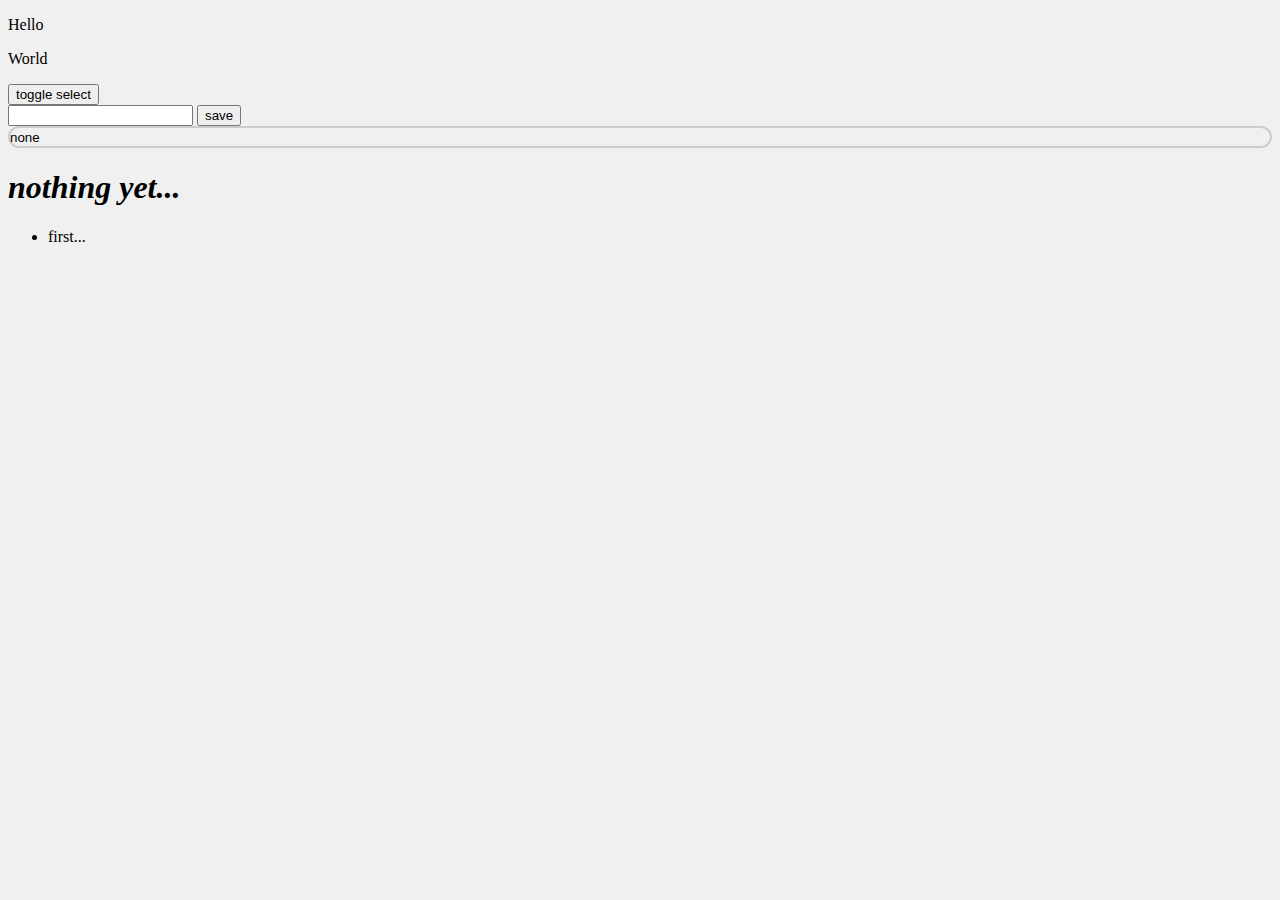
<file: js-dom-101/index.html>
<!DOCTYPE html>
<html lang="en">
<head>
  <meta charset="UTF-8">
  <meta name="viewport" content="width=device-width, initial-scale=1.0">
  <meta http-equiv="X-UA-Compatible" content="ie=edge">
  <title>Document</title>
  <style>
    body {
      background-color: #f0f0f0;
    }
    .btn {
      border: none;
      background-color: magenta;
      color: white;
      padding: 0;
    }
    .btn span {
      display: inline-block;
      border: 1px dashed white;
      margin: 10px;
      padding: 10px;
    }

    .section {
      width: 100%;
      max-width: 900px;
      margin-left: auto;
      margin-right: auto;
    }

    .panel {
      background-color: white;

      border: 1px solid #ddd;
      border-radius: 6px;
    }
    .panel-heading {
      padding: 20px;
      border-bottom: 1px solid #eee;
    }

    .panel-body {
      padding: 50px 20px;
    }

    .section > div {
      display: inline-block;
      width: 30%;
    }
    .section > div + div {
      margin-left: 10px;
    }

    .select > select {
      -webkit-appearance: none;
      appearance: none;
      border: none;
      background: transparent;
      outline: none;
      width: 100%;
    }

    .select {
      position: relative;
      border: 2px solid #ccc;
      border-radius: 100px;
    }

    .select--focused {
      border-color: magenta;
    }
    /* select:focus ~ span {
      position: absolute;
      left: -2px;
      top: -2px;
      right: -2px;
      bottom: -2px;
      border: 2px solid magenta;
      border-radius: 100px;
    } */
  </style>
</head>
<body>

  <p>Hello</p>
  <p>World</p>

  <button class="select-toggler">toggle select</button>
  <form>
    <input type="text" name="info" />
    <button>save</button>
    <div class="select-area">
      <div class="select">
        <select name="selector" id="">
          <option value="1">none</option>
          <option value="2">two</option>
          <option value="3">three</option>
        </select>
        <span></span>
      </div>
    </div>
  </form>


  <div class="main">
    <h1 id="current-result">
      <i>nothing yet...</i>
    </h1>
  </div>

  <ul class="list">
    <li>first...</li>
  </ul>

  <script type="text/javascript">
    const weatherData = {
      moscow: { temperature: 23, type: "sunny" },
      london: { temperature: 11, type: "cloudy" }
    };
  </script>
  <script src="add-tag.js"></script>
  <script src="select-styling.js"></script>
</body>
</html>
</file>
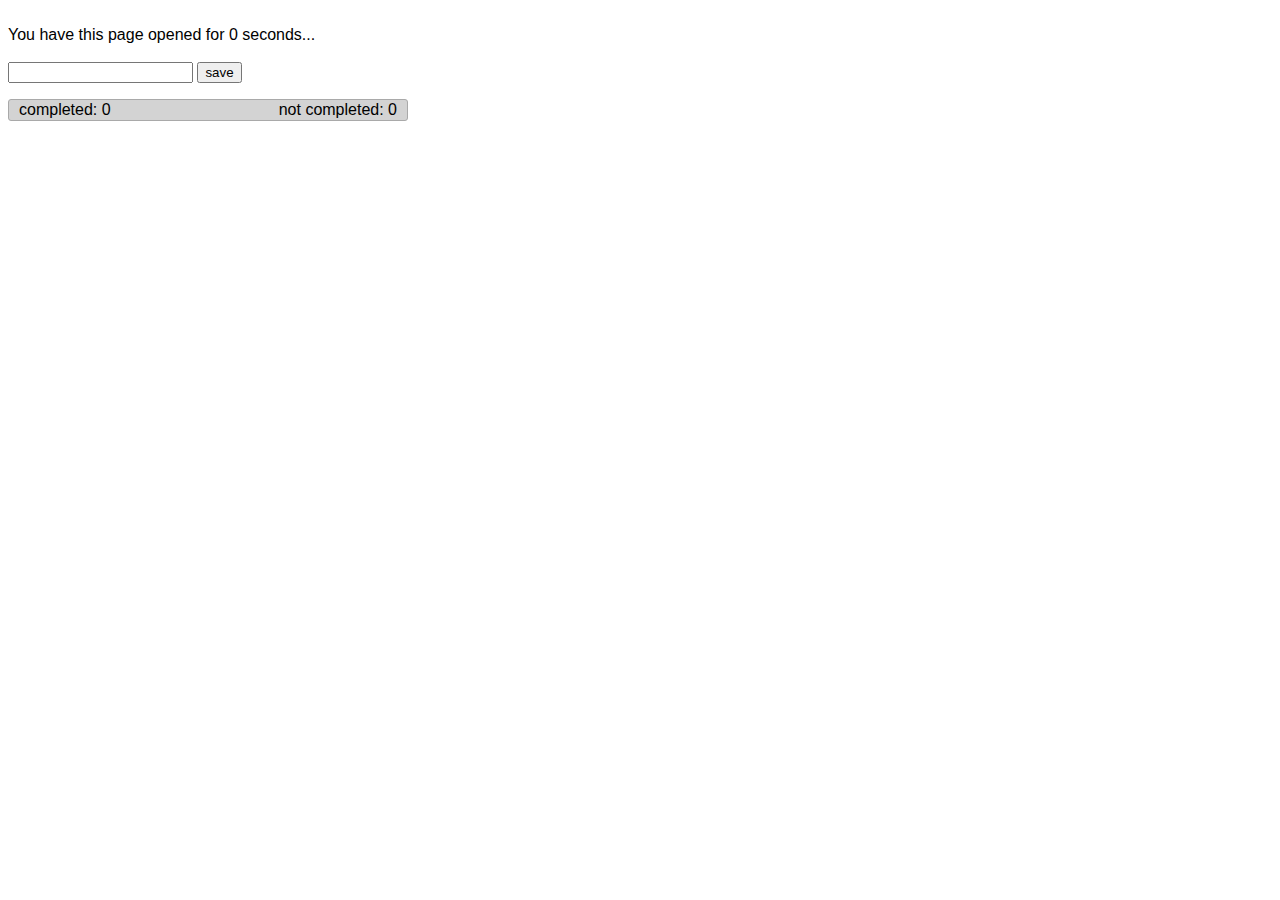
<file: js-dom-101/list-app-12_07/app.html>
<!DOCTYPE html>
<html lang="en">
<head>
  <meta charset="UTF-8">
  <meta name="viewport" content="width=device-width, initial-scale=1.0">
  <meta http-equiv="X-UA-Compatible" content="ie=edge">
  <title>Document</title>
  <link rel="stylesheet" href="https://necolas.github.io/normalize.css/8.0.0/normalize.css">
  <link rel="stylesheet" href="styles/styles.css">
  <link rel="stylesheet" href="Todos/todos.css">
</head>
<body>

  <br>
  <div id="TimerApp"></div>
  <div id="TodosApp"></div>

  <script src="helpers/helpers.js"></script>
  <script src="Todos/todos.js"></script>
  <script src="Timer/timer.js"></script>
  <script src="logger/logger.js"></script>
</body>
</html>
</file>
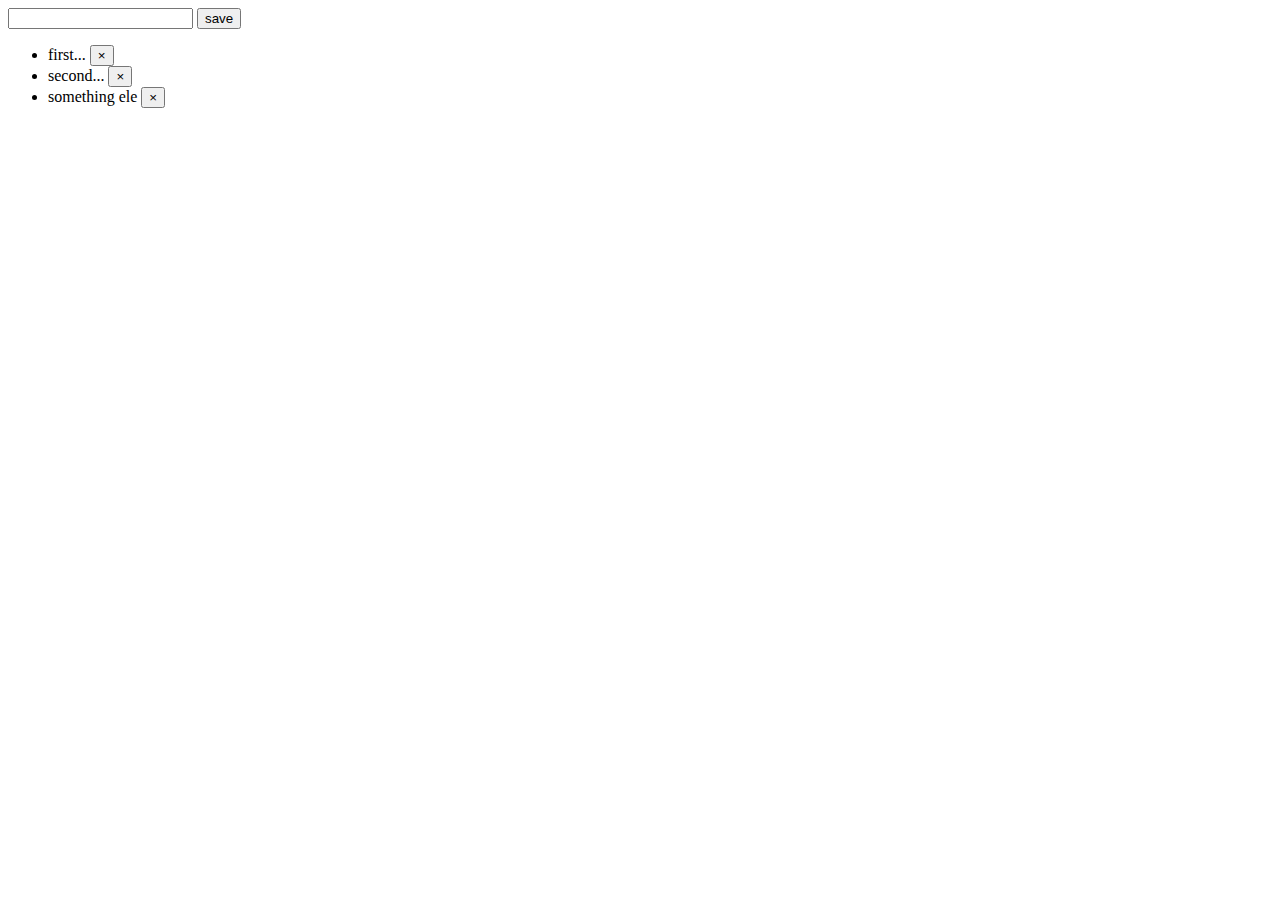
<file: js-dom-101/list-app/app.html>
<!DOCTYPE html>
<html lang="en">
<head>
  <meta charset="UTF-8">
  <meta name="viewport" content="width=device-width, initial-scale=1.0">
  <meta http-equiv="X-UA-Compatible" content="ie=edge">
  <title>Document</title>
  <style>

  </style>
</head>
<body>

  <div class="main">
    <form>
      <input type="text" name="info" />
      <button>save</button>
    </form>
    <ul class="list">
      <li class="list-item">first... <button>&times;</button></li>
      <li class="list-item">second... <button>&times;</button></li>
      <li class="list-item">something ele <button>&times;</button></li>
    </ul>
  </div>

  <script src="app.js"></script>
</body>
</html>
</file>
<file: js-dom-101/list-app-12_07/styles/styles.css>
body {
  font-family: sans-serif;
}
</file>
<file: js-dom-101/list-app-12_07/Todos/todos.css>
.list {
  list-style: none;
  padding: 0;
}

.list-item {
  width: 400px;
  padding: 5px 10px;
  display: flex;
  justify-content: space-between;
}

.list-item + .list-item {
  border-top: 1px solid #ddd;
}

* {
	box-sizing: border-box;
}

*::after, *::before {
	box-sizing: border-box;
}

.toggler input {
	position: absolute;
	opacity: 0;
}

.visible-checkbox {
	position: relative;
	display: inline-block;
	width: 20px;
	height: 20px;
	border-radius: 50%;
	border: 2px solid #aaa;
}

.tick {
	position: absolute;
	top: 1px;
	left: 1px;
	display: inline-block;
	width: 14px;
	height: 14px;
	border-radius: 50%;
	background-color: #aaa;
}

.toggler input + .visible-checkbox .tick {
	opacity: 0;
	transition: opacity 0.5s;
}

.toggler input:checked + .visible-checkbox .tick {
	opacity: 1;
}

.counters {
  width: 400px;
  background-color: lightgrey;
  border: 1px solid darkgrey;
  border-radius: 3px;
  padding: 1px 10px;
  display: flex;
  justify-content: space-between;
}
</file>
